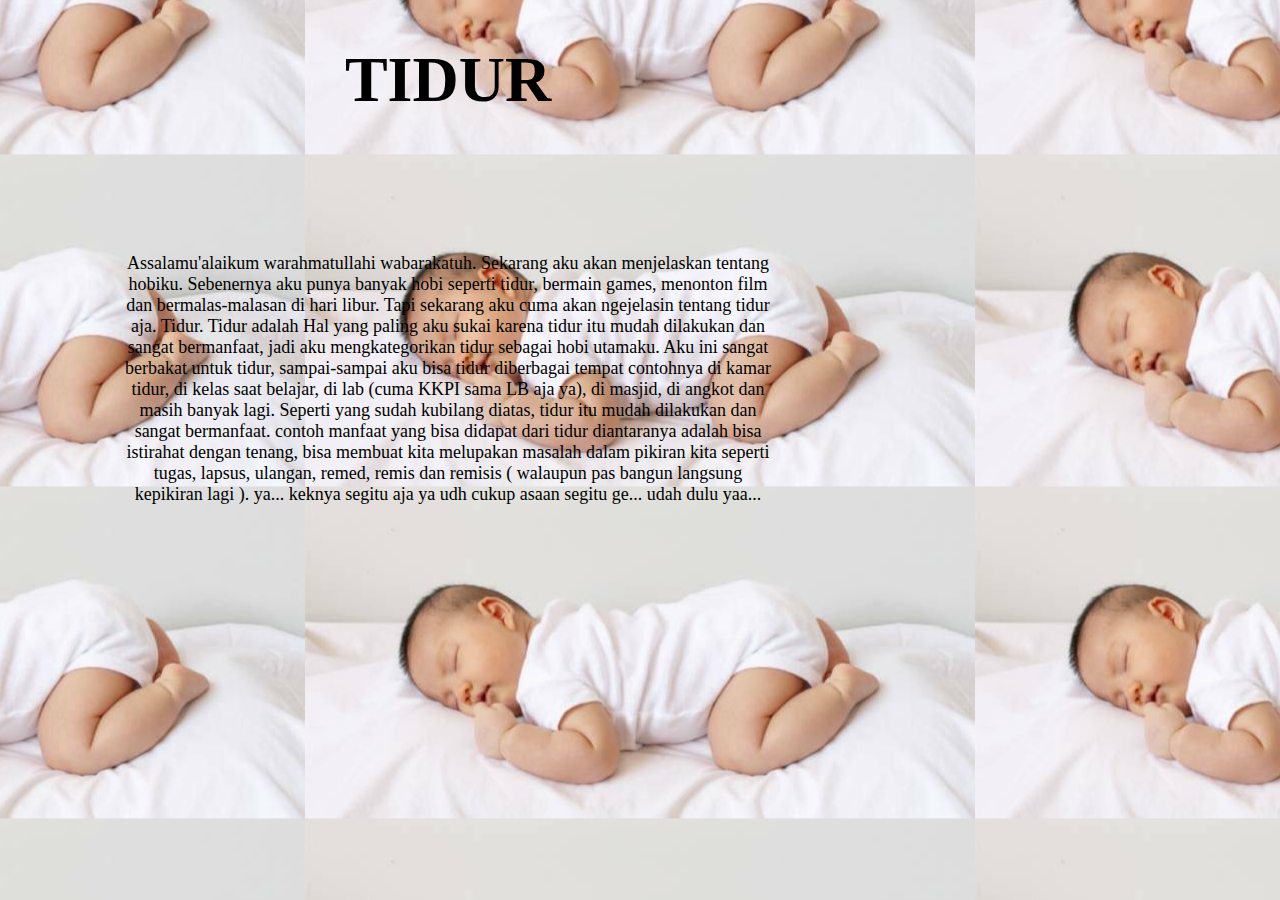
<file: index 2.html>
<!DOCTYPE html>
<html>

<head>
	<title>Hobi Ku</title>

<font size="6"><center><h1> TIDUR </h1></center></font>



<link rel="stylesheet" type="text/css" href="Hobby.css">
<style type="text/css">
p.serif{
	font-family: Arial, Helvetica, sans-serif; 
}
	
</style>


</head>
<body>
	<content>

	<div class="box">
			<center>
				<p>
					<font size="4" color="black">
	Assalamu'alaikum warahmatullahi wabarakatuh. Sekarang aku akan menjelaskan tentang hobiku. Sebenernya aku punya banyak hobi seperti tidur, bermain games, menonton film dan bermalas-malasan di hari libur. Tapi sekarang aku cuma akan ngejelasin tentang tidur aja.
	Tidur. Tidur adalah Hal yang paling aku sukai karena tidur itu mudah dilakukan dan sangat bermanfaat, jadi aku mengkategorikan tidur sebagai hobi utamaku. Aku ini sangat berbakat untuk tidur, sampai-sampai aku bisa tidur diberbagai tempat contohnya di kamar tidur, di kelas saat belajar, di lab (cuma KKPI sama LB aja ya), di masjid, di angkot dan masih banyak lagi.
	Seperti yang sudah kubilang diatas, tidur itu mudah dilakukan dan sangat bermanfaat. contoh manfaat yang bisa didapat dari tidur diantaranya adalah bisa istirahat dengan tenang, bisa membuat kita melupakan masalah dalam pikiran kita seperti tugas, lapsus, ulangan, remed, remis dan remisis ( walaupun pas bangun langsung kepikiran lagi ).
	ya... keknya segitu aja ya udh cukup asaan segitu ge... udah dulu yaa...
	
</font>
</p>
</content>


</center>



	</div>

</body>
</html>
</file>
<file: Hobby.css>
body{
   margin: 0;
   padding: 0;
   background-image: url(506.jpg);
background-position: center;
background-repeat: 
height: 70%;
width: 70%
}

.box{
	background: ;
	padding: 40px;
	margin:80px;
	background-image: url();
}
.p{

	font-family:"Verdana" Sans-Serif
}
</file>
